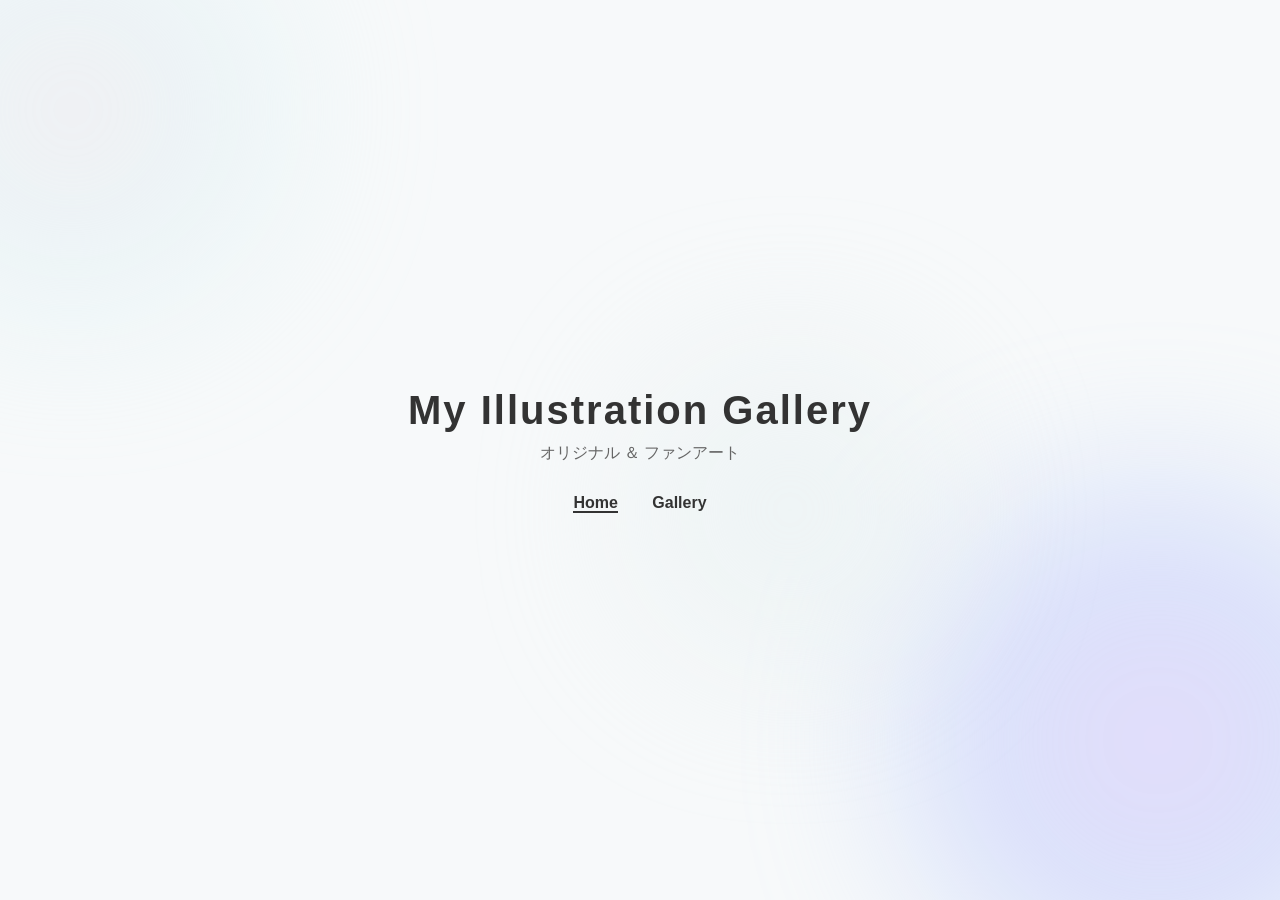
<file: index.html>
<!DOCTYPE html>
<html lang="ja">
<head>
    <meta charset="UTF-8">
    <meta name="viewport" content="width=device-width, initial-scale=1.0">
    <title>My Gallery</title>
    <link rel="stylesheet" href="stylesheet.css">
</head>
<body>

    <div class="bg-container">
        <div class="bg-circle circle1"></div>
        <div class="bg-circle circle2"></div>
        <div class="bg-circle circle3"></div>
    </div>

    <main class="content">
        <h1>My Illustration Gallery</h1>
        <p>オリジナル ＆ ファンアート</p>
        <nav>
            <a href="index.html" class="active">Home</a>
            <a href="gallery.html">Gallery</a>
        </nav>
    </main>

    <script src="script.js"></script>
</body>
</html>
</file>
<file: stylesheet.css>
/* 基本リセット */
* {
    margin: 0;
    padding: 0;
    box-sizing: border-box;
}

body {
    font-family: 'Helvetica Neue', Arial, sans-serif;
    color: #333;
    background-color: #f7f9fa; /* 全体の背景色（イラストが映える淡い色） */
    overflow-x: hidden;
    min-height: 100vh;
}

/* ==========================================
   背景のスタイル（パララックス用）
========================================== */
.bg-container {
    position: fixed;
    top: 0;
    left: 0;
    width: 100vw;
    height: 100vh;
    z-index: -1; /* コンテンツの後ろに配置 */
    overflow: hidden;
    pointer-events: none; /* マウスイベントを貫通させてコンテンツの邪魔をしない */
}

/* 共通の球のスタイル */
.bg-circle {
    position: absolute;
    border-radius: 50%;
    filter: blur(80px); /* これで境界線を思い切りボカします */
    opacity: 0.5;       /* 透明度を下げて主張を控えめに */
    will-change: transform; /* アニメーションの軽量化 */
}

/* 各球の色と初期位置（絵の世界観に合わせて変えてみてください） */
.circle1 {
    width: 400px;
    height: 400px;
    background: radial-gradient(circle, #ffdee9 0%, #b5fffc 100%);
    top: -10%;
    left: -10%;
}

.circle2 {
    width: 500px;
    height: 500px;
    background: radial-gradient(circle, #e0c3fc 0%, #8ec5fc 100%);
    bottom: -10%;
    right: -10%;
}

.circle3 {
    width: 300px;
    height: 300px;
    background: radial-gradient(circle, #f0faf7 0%, #d4e0e5 100%);
    top: 40%;
    left: 50%;
}

/* ==========================================
   コンテンツのスタイル
========================================== */
.content {
    display: flex;
    flex-direction: column;
    align-items: center;
    justify-content: center;
    height: 100vh;
    text-align: center;
}

h1 {
    font-size: 2.5rem;
    margin-bottom: 10px;
    letter-spacing: 0.05em;
}

p {
    color: #666;
    margin-bottom: 30px;
}

nav a {
    color: #333;
    text-decoration: none;
    margin: 0 15px;
    font-weight: bold;
}

nav a.active {
    border-bottom: 2px solid #333;
}
</file>
